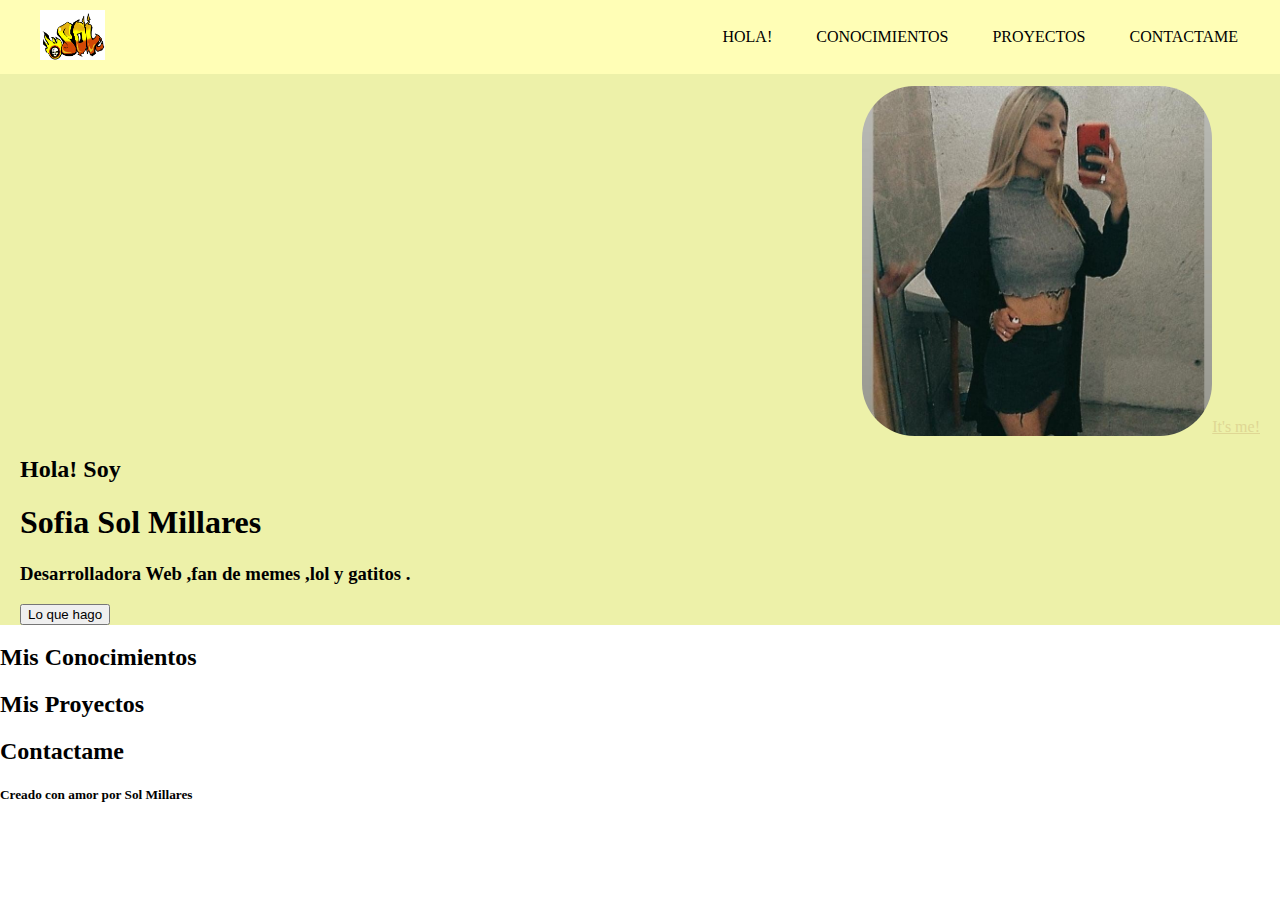
<file: portafolio/index.html>
<!DOCTYPE html>
<html lang="en">
  <head>
    <meta charset="UTF-8" />
    <meta http-equiv="X-UA-Compatible" content="IE=edge" />
    <meta name="viewport" content="width=device-width, initial-scale=1.0" />
    <link rel="stylesheet" href="style.css" />
    <title>Sol Millares</title>
  </head>
  <body>
    <!-- INICIO HEADER -->
    <header>
      <nav class="nav-header">
        <a href="#">
          <img
            src="imagenes/logo3-sol.jpg"
            alt="logo"
            width="65px"
            height="50px"
            class="logo-nav"
        /></a>
        <ul class="menu-header">
          <li class="nav-item"><a href="#" class="nav-menu-link"></a>Hola!</li>
          <li class="nav-item"><a href="#" class="nav-menu-link"></a>Conocimientos</li>
          <li class="nav-item"><a href="#" class="nav-menu-link"></a>Proyectos</li>
          <li class="nav-item"><a href="#" class="nav-menu-link"></a>Contactame</li>
        </ul>
      </nav>
      <!--ABOUT ME  -->
      <div class="div-aboutme">
        <a href="about-me"></a>
        <figure class="img-header">
          <img src="imagenes/sol.jpg" width="350px" height="350px" />
          <figcaption class="fig-img"><u>It's me!</u></figcaption>
        </figure>

        <h2>Hola! Soy</h2>
        <h1>Sofia Sol Millares</h1>
        <h3>Desarrolladora Web ,fan de memes ,lol y gatitos .</h3>
        <button>Lo que hago</button>
      </div>
    </header>
    <!-- FIN HEADER -->
    <section class="skills">
      <h2>Mis Conocimientos</h2>
    </section>
    <section class="proyects">
      <h2>Mis Proyectos</h2>
    </section>

    <section class="contact">
      <h2>Contactame</h2>
      <form></form>
    </section>

    <footer>
      <h5>Creado con amor por Sol Millares</h5>
    </footer>
  </body>
</html>
</file>
<file: portafolio/style.css>
body {
  padding: 0;
  margin: 0;
  display: flexbox;
  box-sizing: border-box;
  font-size: medium;
  font-family: Cambria, Cochin, Georgia, Times, "Times New Roman", serif;
}
/* HEADER */
header {
  background-color: rgb(237, 241, 169);
  display: flexbox;
  max-width: 100%;
}
.logo-nav {
  margin: 10px;
  padding: 0 30px;
}
.nav-header {
  display: flex;
  justify-content: space-between;
  text-transform: uppercase;
  background-color: rgb(255, 254, 182);
  list-style: none;
  position: fixed;
  max-width: 900px;
  min-width: 100%;
}
.menu-header {
  display: flex;
  margin: 10px;
  padding: 10px;
  justify-content: flex-end;
  align-items: flex-end;
  list-style: none;
}
.nav-item {
  padding: 8px 12px;
  margin: 0 10px;
  color: rgb(0, 0, 0);
}
.nav-menu-link{
  
}
.nav-menu-link:hover {
  background-color: rgb(255, 201, 119);
  transition: 0.5s;
}
/* ABOUT ME */
.div-aboutme {
  display: flexbox;
  padding: 70px 20px 0;
  width: 100%;
  top: 0;
  left: 0;
}

.img-header {
  display: flex;
  justify-content: flex-end;
  align-items: flex-end;
}
img {
  border-radius: 15%;
  border-style: black solid 1px;
}
.fig-img {
  color: rgb(223, 215, 148);
}
</file>
